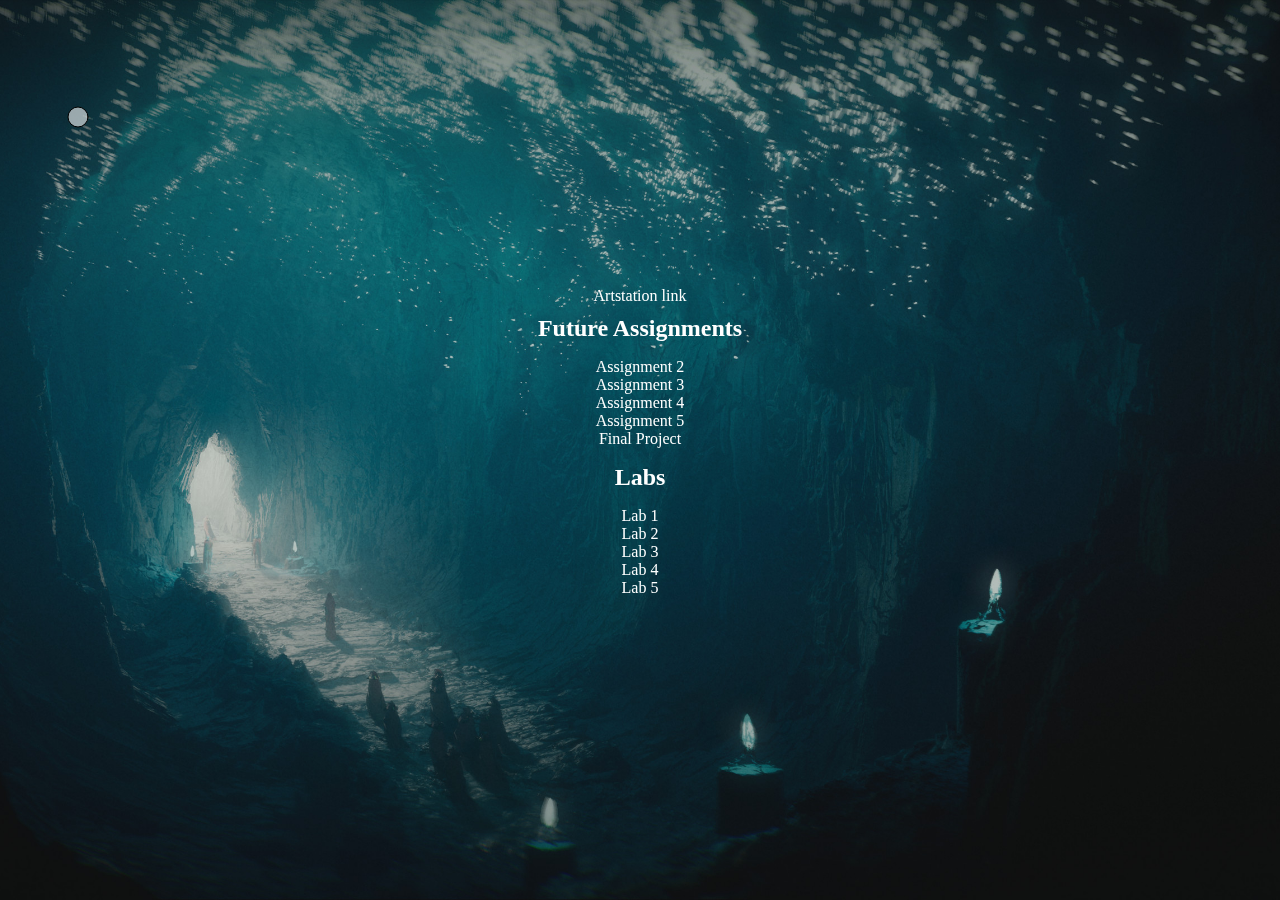
<file: index.html>
<!DOCTYPE html>  
<html>
<head>
    <meta charset="UTF-8">
    <title>Class 1</title>
    <style>
        body {
            background-image: url('background.jpg');
            background-size: cover;
            background-repeat: no-repeat;
            background-position: center;
            height: 100vh;
            margin: 0;
            display: flex;
            justify-content: center;
            align-items: center;
            text-align: center;
            color: white;
        }

        ul {
            list-style: none;
            padding: 0;
        }

        a {
            color: white;
            text-decoration: none;
        }

        a:hover {
            color: lightgray;
        }

        h2 {
            margin: 10px 0;
        }

        canvas {
            position: absolute;
            top: 0;
            left: 0;
            z-index: -1;
        }
    </style>
</head>
<body>
    <div>
        <a href="https://www.artstation.com/lenny_du">Artstation link</a>

        <h2>Future Assignments</h2>
        <ul>
            <li><a href="assignment2.html">Assignment 2</a></li>
            <li><a href="assignment3.html">Assignment 3</a></li>
            <li><a href="assignment4.html">Assignment 4</a></li>
            <li><a href="assignment5.html">Assignment 5</a></li>
            <li><a href="final_project.html">Final Project</a></li>
        </ul>

        <h2>Labs</h2>
        <ul>
            <li><a href="lab1.html">Lab 1</a></li>
            <li><a href="lab2.html">Lab 2</a></li>
            <li><a href="lab3.html">Lab 3</a></li>
            <li><a href="lab4.html">Lab 4</a></li>
            <li><a href="lab5.html">Lab 5</a></li>
        </ul>
    </div>
    <script src="p5.min.js"></script>
    <script src="sketch.js"></script>
    <script src="script.js"></script>
</body>
</html>
</file>
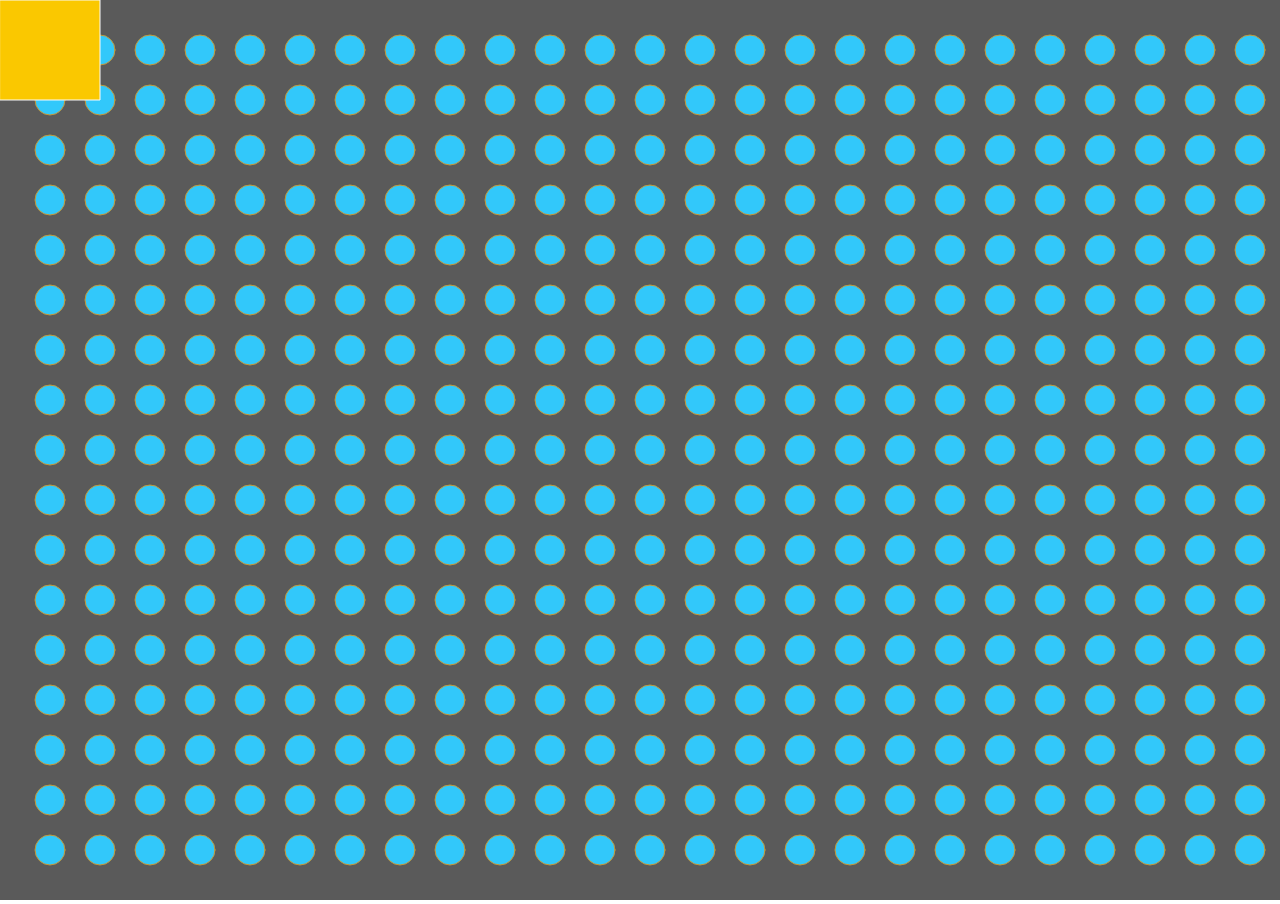
<file: lab1/index.html>
<!DOCTYPE html>
    <head>
        <meta charset="UTF-8">
        <title>lab 1</title>
        <link rel="stylesheet" href="style.css">
        <script src="p5.min.js"></script>
    </head>
    <body>
        <script src="sketch.js"></script>
    </body>
</html>
</file>
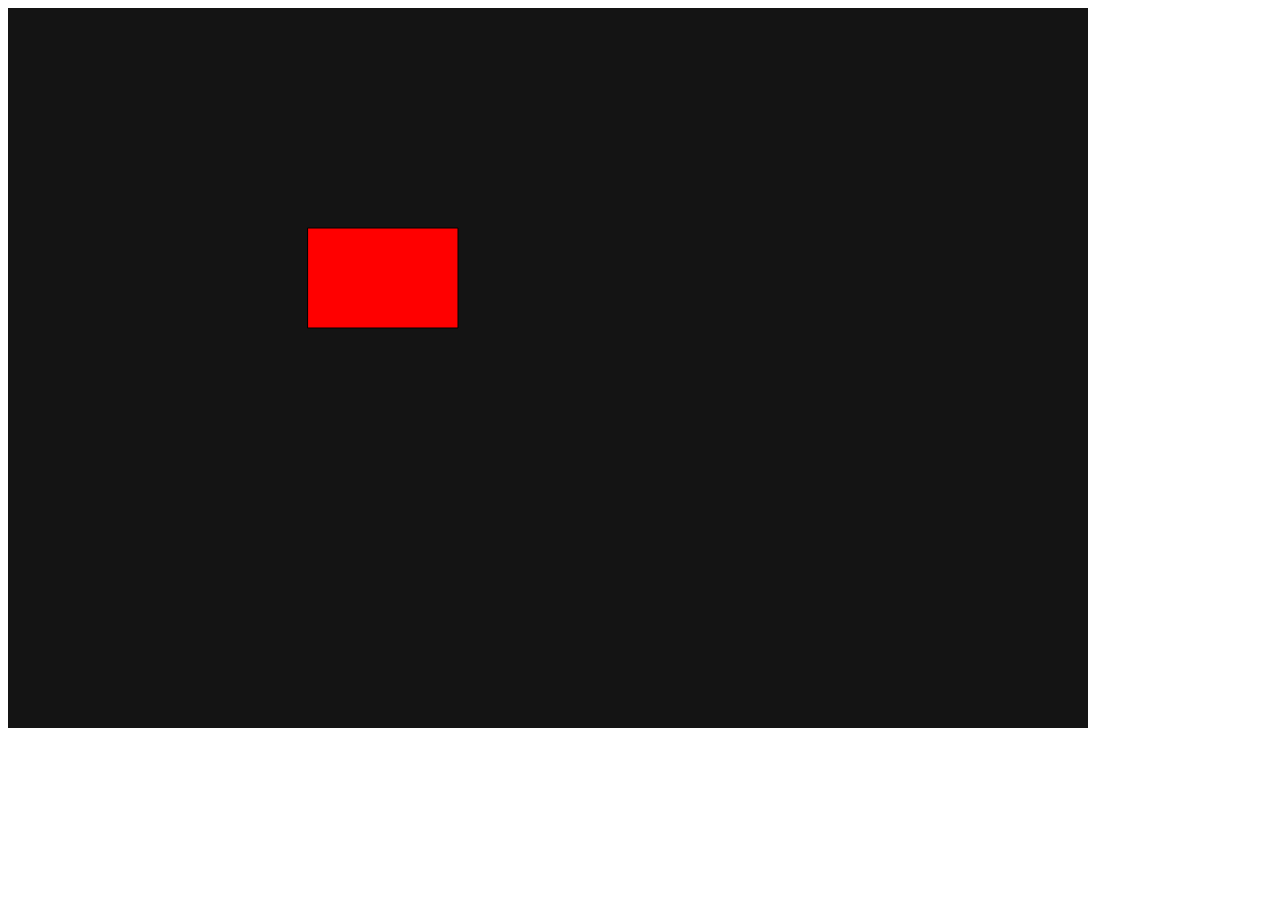
<file: lab2/index.html>
<!DOCTYPE html>
    <head>
        <meta charset="UTF-8">
        <title>
            lab2 - Actually objects
        </title>
        <script src="p5.min.js"></script>
    </head>
    <body>
        <script src="sketch.js"></script>
    </body>
</html>
</file>
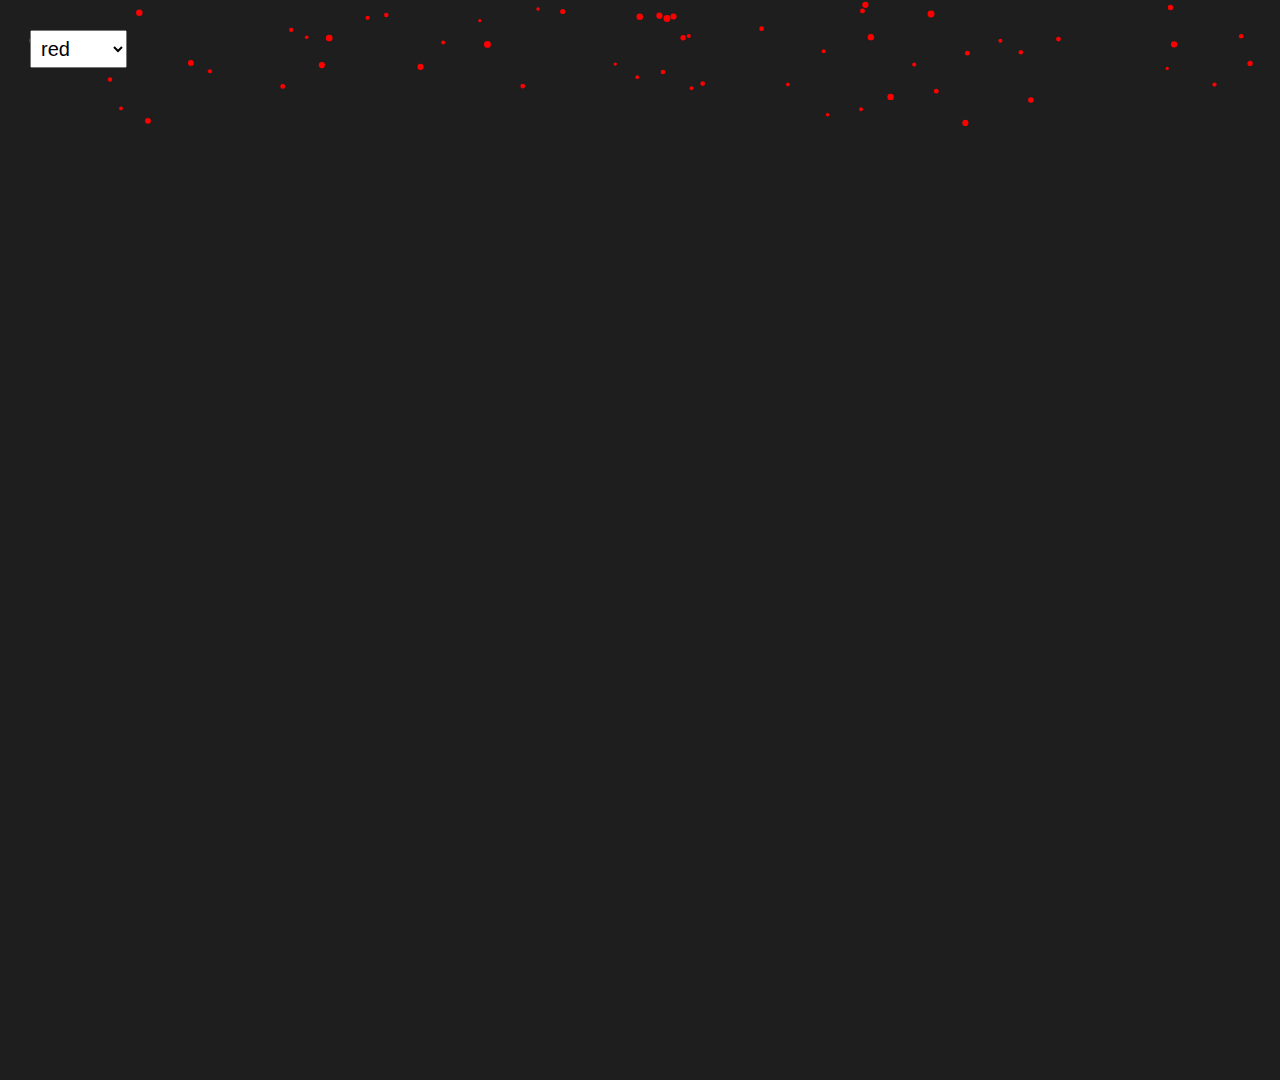
<file: P5Arrays/index.html>
<!DOCTYPE html>
<html lang="en">
  <head>
    <meta charset="UTF-8" />
    <title>Particle Color Picker</title>
    <style>
      body {
        margin: 0;
        padding: 0;
        overflow: hidden;
      }
    </style>
    <script src="p5.min.js"></script>
  </head>
  <body>
    <script src="sketch.js"></script>
  </body>
</html>
</file>
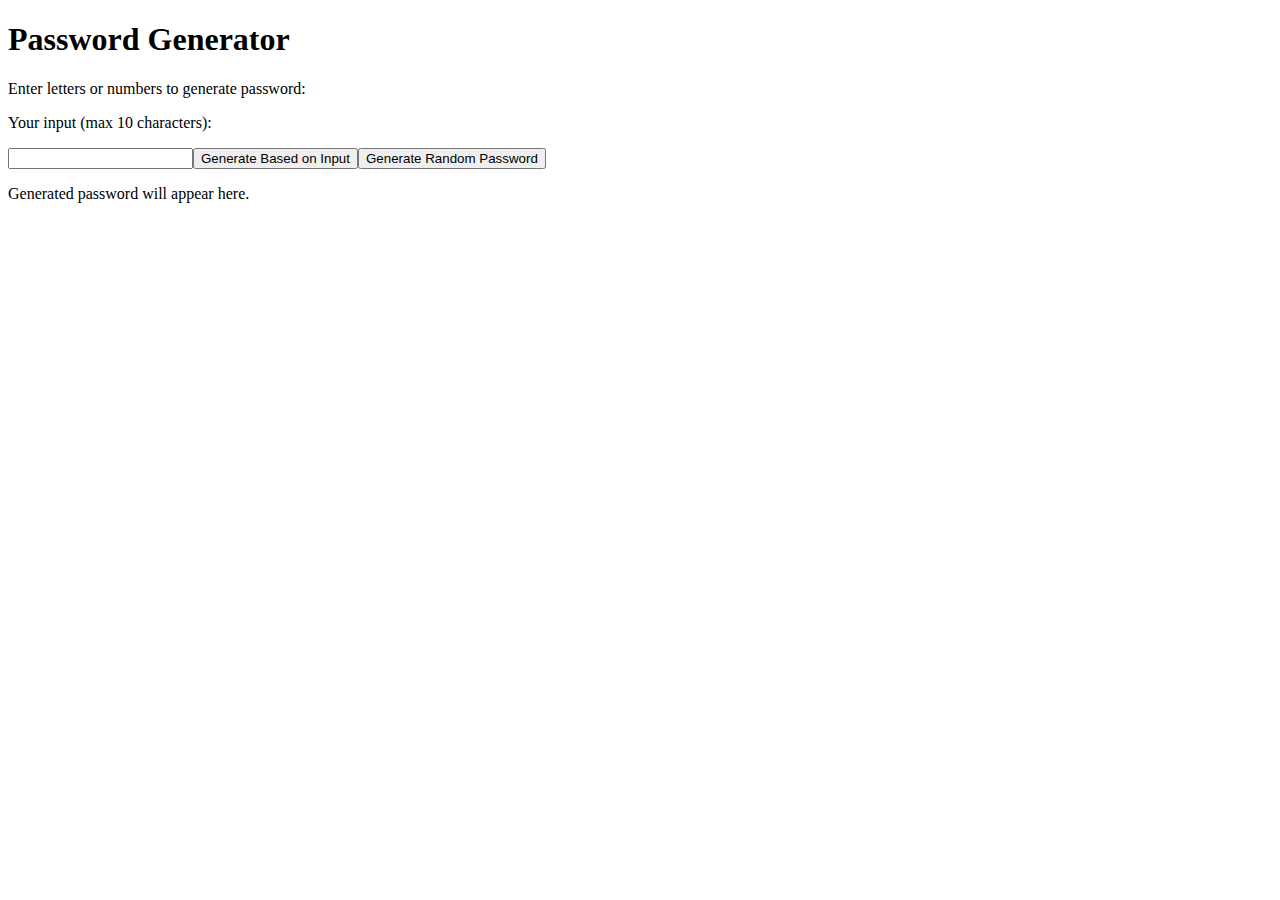
<file: TextAdventure/index.html>
<!DOCTYPE html>
<html lang="en">
<head>
  <meta charset="UTF-8" />
  <meta name="viewport" content="width=device-width, initial-scale=1.0"/>
  <title>Password Generator</title>
  <script src="p5.min.js"></script>
</head>
<body>
  <h1>Password Generator</h1>
  <div class="generator-container">
    <p>Enter letters or numbers to generate password:</p>
    <div id="input-area"></div>
    <div id="button-area"></div>
    <div id="output-area"></div>
  </div>
  <script src="script.js"></script>
</body>
</html>
</file>
<file: lab1/style.css>
*{
    border: 0px;
    margin: 0px;
}
</file>
